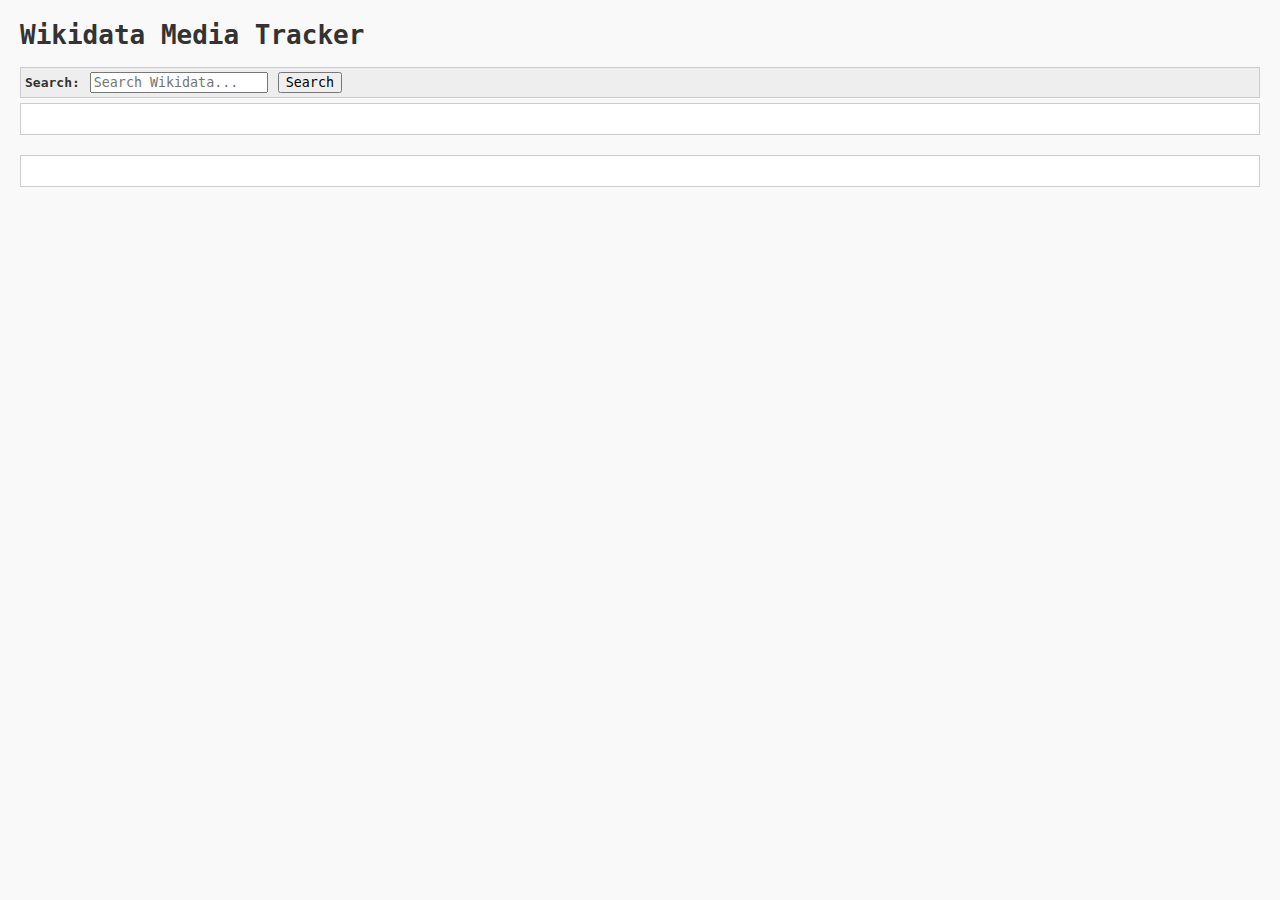
<file: index.html>
<!DOCTYPE html>
<html>
<head>
  <meta charset="utf-8">
  <title>Wikidata Media Tracker</title>
  <link rel="stylesheet" href="styles.css">
  <style>
    /* Additional CSS for search results, pagination, collapsible sections, extra links, and small IDs */
    .search-result-item {
      display: flex;
      flex-direction: row;
      align-items: center;
      justify-content: flex-start;
      border-bottom: 1px solid #ddd;
      padding: 4px 0;
    }
    .search-result-item span {
      flex: 1;
      text-align: left;
    }
    /* Place search controls in one line in the summary header */
    #searchSummary {
      display: flex;
      align-items: center;
      gap: 10px;
    }
    #paginationControls {
      margin-left: 20px;
    }
    #pageInfo {
      margin-left: 20px;
    }
    /* Collapsible search section */
    #searchDetails summary {
      cursor: pointer;
      font-weight: bold;
      padding: 4px;
      background-color: #eee;
      border: 1px solid #ccc;
      margin-bottom: 5px;
    }
    /* Collapsible series/sequencing section */
    #seriesDetails summary {
      cursor: pointer;
      font-weight: bold;
      padding: 4px;
      background-color: #eee;
      border: 1px solid #ccc;
      margin-bottom: 5px;
    }
    /* Extra links (sqid and wikidata) in a smaller font */
    .extra-link {
      font-size: 0.8em;
    }
    /* QID (including parentheses) in a smaller font */
    .small-id {
      font-size: 0.8em;
    }
  </style>
</head>
<body>
  <h1>Wikidata Media Tracker</h1>

  <!-- Search Section (wrapped in a collapsible details element) -->
  <details id="searchDetails" open>
    <summary id="searchSummary">
      Search:
      <input type="text" id="searchInput" placeholder="Search Wikidata...">
      <button id="searchButton">Search</button>
    </summary>
    <section id="searchSection" class="result">
      <div id="paginationControls"></div>
      <div id="pageInfo"></div>
      <div id="searchResults"></div>
    </section>
  </details>

  <!-- Info Section -->
  <section id="fetchSection" class="result">
    <!-- This section will display the fetched entity along with its properties and series/sequencing information -->
    <div id="infoDisplay"></div>
  </section>

  <script>
    /********* INDEXEDDB PERSISTENT CACHING LAYER *********/
    // Cache expiry: 30 minutes in milliseconds
    const CACHE_EXPIRY = 30 * 60 * 1000;
    const DB_NAME = "wikidataCache";
    const STORE_NAME = "cache";
    let dbPromise = null;

    // Open (or create) the IndexedDB database and create an index on "timestamp".
    function openCacheDB() {
      if (dbPromise) return dbPromise;
      dbPromise = new Promise((resolve, reject) => {
        const request = indexedDB.open(DB_NAME, 1);
        request.onerror = (e) => reject(e.target.error);
        request.onsuccess = (e) => resolve(e.target.result);
        request.onupgradeneeded = (e) => {
          const db = e.target.result;
          if (!db.objectStoreNames.contains(STORE_NAME)) {
            const store = db.createObjectStore(STORE_NAME, { keyPath: "url" });
            // Create an index on the "timestamp" property.
            store.createIndex("timestamp", "timestamp");
          }
        };
      });
      return dbPromise;
    }

    // Prune expired entries using the "timestamp" index for efficiency.
    function pruneCacheEntries(db) {
      return new Promise((resolve, reject) => {
        const tx = db.transaction(STORE_NAME, "readwrite");
        const store = tx.objectStore(STORE_NAME);
        const index = store.index("timestamp");
        const now = Date.now();
        const keyRange = IDBKeyRange.upperBound(now - CACHE_EXPIRY);
        const request = index.openCursor(keyRange);
        request.onsuccess = (e) => {
          const cursor = e.target.result;
          if (cursor) {
            store.delete(cursor.primaryKey);
            cursor.continue();
          } else {
            resolve();
          }
        };
        request.onerror = (e) => reject(e.target.error);
      });
    }

    // persistentCachedJSONFetch using IndexedDB.
    function persistentCachedJSONFetch(url) {
      return openCacheDB().then(db => {
        return pruneCacheEntries(db).then(() => {
          return new Promise((resolve, reject) => {
            const tx = db.transaction(STORE_NAME, "readonly");
            const store = tx.objectStore(STORE_NAME);
            const getRequest = store.get(url);
            getRequest.onsuccess = (e) => {
              const entry = e.target.result;
              const now = Date.now();
              if (entry && (now - entry.timestamp < CACHE_EXPIRY)) {
                // Cached data is fresh.
                resolve(entry.data);
              } else {
                // No valid cache entry; fetch and store.
                fetch(url)
                  .then(response => {
                    if (!response.ok) {
                      throw new Error("Network response was not ok: " + response.statusText);
                    }
                    return response.json();
                  })
                  .then(data => {
                    const newEntry = { url, timestamp: now, data };
                    const txWrite = db.transaction(STORE_NAME, "readwrite");
                    txWrite.objectStore(STORE_NAME).put(newEntry);
                    resolve(data);
                  })
                  .catch(err => {
                    reject(err);
                  });
              }
            };
            getRequest.onerror = (e) => reject(e.target.error);
          });
        });
      });
    }

    /********* UTILITY FUNCTIONS *********/
    function getQueryParams() {
      return new URLSearchParams(window.location.search);
    }
    function chunkArray(arr, chunkSize) {
      const chunks = [];
      for (let i = 0; i < arr.length; i += chunkSize) {
        chunks.push(arr.slice(i, i + chunkSize));
      }
      return chunks;
    }
    function enableEnterSubmit(inputId, buttonId) {
      document.getElementById(inputId).addEventListener("keydown", function(e) {
        if (e.key === "Enter") {
          document.getElementById(buttonId).click();
        }
      });
    }
    enableEnterSubmit("searchInput", "searchButton");

    /********* GLOBAL VARIABLES FOR SEARCH PAGINATION *********/
    let searchContinue = 0;
    const searchLimit = 20;
    let currentSearchTerm = "";

    /********* FETCH WIKIDATA ENTITIES *********/
    function fetchWikidataItemLabels(itemIds) {
      if (itemIds.length === 0) return Promise.resolve({});
      const chunks = chunkArray(itemIds, 50);
      const requests = chunks.map(chunk => {
        const url = "https://www.wikidata.org/w/api.php?action=wbgetentities&ids=" +
                    chunk.join("|") +
                    "&languages=en&props=labels&format=json&origin=*";
        return persistentCachedJSONFetch(url)
          .then(data => {
            const mapping = {};
            if (data.entities) {
              for (let id in data.entities) {
                if (data.entities[id].labels && data.entities[id].labels.en) {
                  mapping[id] = data.entities[id].labels.en.value;
                }
              }
            }
            return mapping;
          });
      });
      return Promise.all(requests).then(results => {
        return results.reduce((acc, curr) => Object.assign(acc, curr), {});
      }).catch(err => {
        console.error("Error in fetchWikidataItemLabels:", err);
        return {};
      });
    }
    function fetchWikidataEntities(itemIds) {
      if (itemIds.length === 0) return Promise.resolve({});
      const url = "https://www.wikidata.org/w/api.php?action=wbgetentities&ids=" +
                  itemIds.join("|") + "&languages=en&props=labels|descriptions&format=json&origin=*";
      return persistentCachedJSONFetch(url)
        .then(data => {
          const mapping = {};
          if (data.entities) {
            for (let id in data.entities) {
              const ent = data.entities[id];
              mapping[id] = {
                label: (ent.labels && ent.labels.en) ? ent.labels.en.value : id,
                description: (ent.descriptions && ent.descriptions.en) ? ent.descriptions.en.value : ""
              };
            }
          }
          return mapping;
        })
        .catch(err => {
          console.error("Error fetching entities:", err);
          return {};
        });
    }

    // New helper: fetch entities with their claims (used to check if a result is a creative work)
    function fetchEntitiesClaims(itemIds) {
      if (itemIds.length === 0) return Promise.resolve({});
      const url = "https://www.wikidata.org/w/api.php?action=wbgetentities&ids=" +
                  itemIds.join("|") + "&props=claims&format=json&origin=*";
      return persistentCachedJSONFetch(url)
        .then(data => {
          return data.entities || {};
        })
        .catch(err => {
          console.error("Error fetching entities claims:", err);
          return {};
        });
    }

    /********* PROPERTY LABELS & FORMATTERS *********/
    function getPropertyFormatter(propDef) {
      if (propDef.claims && propDef.claims.P1630 && propDef.claims.P1630.length > 0) {
        const formatterClaim = propDef.claims.P1630[0];
        if (formatterClaim.mainsnak && formatterClaim.mainsnak.datavalue) {
          return formatterClaim.mainsnak.datavalue.value;
        }
      }
      return null;
    }
    function fetchPropertyDefinitions(propIDs) {
      const chunks = chunkArray(propIDs, 20);
      const requests = chunks.map(chunk => {
        const url = "https://www.wikidata.org/w/api.php?action=wbgetentities&ids=" +
                    chunk.join("|") + "&languages=en&props=labels|claims&format=json&origin=*";
        return persistentCachedJSONFetch(url)
          .then(data => {
            const mapping = {};
            if (data.entities) {
              for (let id in data.entities) {
                const ent = data.entities[id];
                const label = (ent.labels && ent.labels.en) ? ent.labels.en.value : id;
                const formatter = getPropertyFormatter(ent);
                mapping[id] = { label, formatter, claims: ent.claims };
              }
            }
            return mapping;
          })
          .catch(error => {
            console.error("Error fetching property definitions:", error);
            return {};
          });
      });
      return Promise.all(requests).then(results => results.reduce((acc, curr) => Object.assign(acc, curr), {}));
    }

    /********* SPARQL: FETCH SERIES PARTS *********/
    function fetchSeriesParts(seriesQid) {
      const query = `
        SELECT ?part ?partLabel ?partDescription ?ordinal WHERE {
          wd:${seriesQid} p:P527 ?stmt.
          ?stmt ps:P527 ?part.
          OPTIONAL { ?stmt pq:P1545 ?ordinal. }
          SERVICE wikibase:label { bd:serviceParam wikibase:language "en". }
        }
        ORDER BY ?ordinal
      `;
      const url = "https://query.wikidata.org/sparql?query=" + encodeURIComponent(query) + "&format=json";
      return persistentCachedJSONFetch(url)
        .then(data => {
          const parts = data.results.bindings.map(binding => {
            const partId = binding.part.value.split("/").pop();
            return {
              id: partId,
              label: binding.partLabel ? binding.partLabel.value : partId,
              description: binding.partDescription ? binding.partDescription.value : "",
              ordinal: binding.ordinal ? parseInt(binding.ordinal.value, 10) : null
            };
          });
          parts.sort((a, b) => {
            if (a.ordinal !== null && b.ordinal !== null) return a.ordinal - b.ordinal;
            return a.label.localeCompare(b.label);
          });
          return parts;
        })
        .catch(err => {
          console.error("Error fetching series parts:", err);
          return [];
        });
    }

    /********* RECURSIVE RENDERING OF PARTS TREE *********/
    function renderPartsTree(qid, currentQid) {
      return fetchSeriesParts(qid).then(parts => {
        if (parts.length === 0) return "";
        let html = "<ul class='parts-tree'>";
        const partPromises = parts.map(part => {
          const markerStart = (part.id === currentQid) ? "<strong class='current-entry'>" : "";
          const markerEnd = (part.id === currentQid) ? "</strong>" : "";
          let partLine = "";
          if (part.ordinal !== null) {
            partLine += part.ordinal + ". ";
          }
          // Updated part link: primary link uses index.html?id=..., with QID (and parentheses) wrapped in .small-id.
          partLine += `<a href="index.html?id=${part.id}">${part.label} <span class="small-id">(${part.id})</span></a> <span class="extra-link">[<a href="https://sqid.toolforge.org/#/view?id=${part.id}" target="_blank">sqid</a>] [<a href="https://www.wikidata.org/wiki/${part.id}" target="_blank">wikidata</a>]</span>`;
          return renderPartsTree(part.id, currentQid).then(childHtml => {
            if (childHtml) {
              const openAttr = childHtml.indexOf(currentQid) !== -1 ? " open" : "";
              return `<details class="parts-tree"${openAttr}><summary>${markerStart}${partLine}${markerEnd}</summary>${childHtml}</details>`;
            } else {
              return `<li>${markerStart}${partLine}${markerEnd}</li>`;
            }
          });
        });
        return Promise.all(partPromises).then(results => {
          html += results.join("");
          html += "</ul>";
          return html;
        });
      });
    }

    /********* HELPER: GET PARENT SERIES VIA SPARQL *********/
    function getParentSeries(qid) {
      const query = `
        SELECT ?series WHERE {
          ?series wdt:P527 wd:${qid}.
        } LIMIT 1
      `;
      const url = "https://query.wikidata.org/sparql?query=" + encodeURIComponent(query) + "&format=json";
      return persistentCachedJSONFetch(url)
        .then(data => {
          if (data.results.bindings.length > 0) {
            return data.results.bindings[0].series.value.split("/").pop();
          }
          return null;
        })
        .catch(err => {
          console.error("Error fetching parent series:", err);
          return null;
        });
    }

    /********* SPARQL: GET TRANSITIVE "IS A" CLOSURE *********/
    function getPropertyClosure(propertyIds) {
      const valuesStr = propertyIds.map(id => "wd:" + id).join(" ");
      const query = `
        SELECT ?property ?parent WHERE {
          VALUES ?property { ${valuesStr} }
          ?property wdt:P31/wdt:P279* ?parent .
        }
      `;
      const url = "https://query.wikidata.org/sparql?query=" + encodeURIComponent(query) + "&format=json";
      return persistentCachedJSONFetch(url)
        .then(data => {
          const closure = {};
          data.results.bindings.forEach(binding => {
            const propId = binding.property.value.split("/").pop();
            const parentId = binding.parent.value.split("/").pop();
            if (!closure[propId]) closure[propId] = new Set();
            closure[propId].add(parentId);
          });
          for (let prop in closure) {
            closure[prop] = Array.from(closure[prop]);
          }
          return closure;
        });
    }

    /********* DETERMINE SEQUENCING INFORMATION *********/
    function extractSequencingInfo(entity) {
      const sequencing = { follows: [], followedBy: [], hasParts: [], partOf: [] };
      if (entity.claims) {
        if (entity.claims.P155) {
          entity.claims.P155.forEach(claim => {
            if (claim.mainsnak && claim.mainsnak.datavalue && claim.mainsnak.datavalue.value.id) {
              sequencing.follows.push(claim.mainsnak.datavalue.value.id);
            }
          });
        }
        if (entity.claims.P156) {
          entity.claims.P156.forEach(claim => {
            if (claim.mainsnak && claim.mainsnak.datavalue && claim.mainsnak.datavalue.value.id) {
              sequencing.followedBy.push(claim.mainsnak.datavalue.value.id);
            }
          });
        }
        if (entity.claims.P527) {
          entity.claims.P527.forEach(claim => {
            if (claim.mainsnak && claim.mainsnak.datavalue && claim.mainsnak.datavalue.value.id) {
              sequencing.hasParts.push(claim.mainsnak.datavalue.value.id);
            }
          });
        }
        if (entity.claims.P179) {
          entity.claims.P179.forEach(claim => {
            if (claim.mainsnak && claim.mainsnak.datavalue && claim.mainsnak.datavalue.value.id) {
              sequencing.partOf.push(claim.mainsnak.datavalue.value.id);
            }
          });
        }
      }
      return sequencing;
    }

    /********* FETCH ENTITY DATA *********/
    // updateHistory defaults to true; when false, we do not push a new history entry.
    function fetchEntity(qid, updateHistory = true) {
      const url = "https://www.wikidata.org/wiki/Special:EntityData/" + qid + ".json";
      document.getElementById('infoDisplay').innerHTML = "<p>Loading...</p>";
      persistentCachedJSONFetch(url)
        .then(data => {
          console.log("Fetched entity data:", data);
          const keys = Object.keys(data.entities);
          if (keys.length === 0) {
            document.getElementById('infoDisplay').innerHTML = "<p>No entity found.</p>";
            return;
          }
          const actualQid = keys[0];
          const entity = data.entities[actualQid];
          if (!entity) {
            document.getElementById('infoDisplay').innerHTML = "<p>No entity found.</p>";
            return;
          }
          // Collapse the search section when fetching an entity.
          document.getElementById("searchDetails").removeAttribute("open");
          renderEntity(entity, actualQid, updateHistory);
        })
        .catch(error => {
          console.error("Error in fetchEntity:", error);
          document.getElementById('infoDisplay').innerHTML = "<p>Error fetching entity data.</p>";
        });
    }

    /********* RENDER ENTITY, PROPERTIES, & SERIES/SEQUENCING INFORMATION *********/
    // updateHistory defaults to true.
    function renderEntity(entity, qid, updateHistory = true) {
      const label = (entity.labels && entity.labels.en) ? entity.labels.en.value : qid;
      // Updated entity header: primary link via index.html?id=..., with QID (and parentheses) in .small-id.
      let headerHtml = `<h3><a href="index.html?id=${qid}">${label} <span class="small-id">(${qid})</span></a> <span class="extra-link">[<a href="https://sqid.toolforge.org/#/view?id=${qid}" target="_blank">sqid</a>] [<a href="https://www.wikidata.org/wiki/${qid}" target="_blank">wikidata</a>]</span></h3>`;
      if (entity.descriptions && entity.descriptions.en) {
        headerHtml += `<p>${entity.descriptions.en.value}</p>`;
      }
      if (updateHistory) {
        window.history.pushState({}, '', "?id=" + qid);
      }
      document.title = label + " (" + qid + ") - Wikidata Media Tracker";

      /***** SERIES/SEQUENCING INFORMATION *****/
      const sequencing = extractSequencingInfo(entity);
      let seriesQid = null;
      if (entity.claims && entity.claims.P179 && entity.claims.P179.length > 0) {
        seriesQid = entity.claims.P179[0].mainsnak.datavalue.value.id;
      } else if (entity.claims && entity.claims.P31) {
        const instanceIds = entity.claims.P31.map(claim => claim.mainsnak.datavalue.value.id).filter(Boolean);
        if (instanceIds.includes("Q7725310") || instanceIds.includes("Q24856")) {
          seriesQid = qid;
        }
      }
      if (!seriesQid) {
        getParentSeries(qid).then(parent => {
          seriesQid = parent || qid;
          continueRendering();
        });
      } else {
        continueRendering();
      }
      
      function continueRendering() {
        fetchWikidataEntities([seriesQid]).then(seriesData => {
          const seriesInfo = seriesData[seriesQid];
          // Updated series link: primary link via index.html?id=..., with QID (and parentheses) wrapped in .small-id.
          let seriesLink = `<a href="index.html?id=${seriesQid}">${seriesInfo.label} <span class="small-id">(${seriesQid})</span></a> <span class="extra-link">[<a href="https://sqid.toolforge.org/#/view?id=${seriesQid}" target="_blank">sqid</a>] [<a href="https://www.wikidata.org/wiki/${seriesQid}" target="_blank">wikidata</a>]</span>`;
          // Updated property P179 display (properties omit self-link and remove "Property:" from the SQID URL).
          let p179Link = `P179 <span class="extra-link">[<a href="https://sqid.toolforge.org/#/view?id=P179" target="_blank">sqid</a>] [<a href="https://www.wikidata.org/wiki/Property:P179" target="_blank">wikidata</a>]</span>`;
          let seriesSectionHtml = `<details id="seriesDetails" open><summary>Series/Sequencing Information</summary>`;
          seriesSectionHtml += `<p>Series: ${seriesLink} [${p179Link}]</p>`;
          renderPartsTree(seriesQid, qid).then(partsTreeHtml => {
            if (partsTreeHtml) {
              seriesSectionHtml += `<p>Parts (sorted by series ordinal):</p>` + partsTreeHtml;
            } else {
              seriesSectionHtml += `<p>No parts found for this series.</p>`;
            }
            addDirectSequencingAndRender(seriesSectionHtml);
          });
        });
        
        function addDirectSequencingAndRender(seriesSectionHtml) {
          const directIds = Array.from(new Set([...sequencing.follows, ...sequencing.followedBy, ...sequencing.hasParts]));
          fetchWikidataEntities(directIds).then(seqEntities => {
            let directSeqHtml = "";
            if (sequencing.follows.length > 0) {
              directSeqHtml += `<p>Follows: ${sequencing.follows.map(id => {
                const ent = seqEntities[id] || { label: id, description: "" };
                return `<a href="index.html?id=${id}">${ent.label} <span class="small-id">(${id})</span></a> <span class="extra-link">[<a href="https://sqid.toolforge.org/#/view?id=${id}" target="_blank">sqid</a>] [<a href="https://www.wikidata.org/wiki/${id}" target="_blank">wikidata</a>]</span>`;
              }).join(", ")}</p>`;
            }
            if (sequencing.followedBy.length > 0) {
              directSeqHtml += `<p>Followed by: ${sequencing.followedBy.map(id => {
                const ent = seqEntities[id] || { label: id, description: "" };
                return `<a href="index.html?id=${id}">${ent.label} <span class="small-id">(${id})</span></a> <span class="extra-link">[<a href="https://sqid.toolforge.org/#/view?id=${id}" target="_blank">sqid</a>] [<a href="https://www.wikidata.org/wiki/${id}" target="_blank">wikidata</a>]</span>`;
              }).join(", ")}</p>`;
            }
            if (directSeqHtml) {
              seriesSectionHtml += `<h5>Direct sequencing statements</h5>${directSeqHtml}`;
            }
            // Close the series details element.
            seriesSectionHtml += `</details>`;
            // Now render the properties table and append the series section.
            renderIdentifiers(entity, qid).then(propertiesHtml => {
              document.getElementById('infoDisplay').innerHTML = headerHtml + propertiesHtml + seriesSectionHtml;
            });
          });
        }
      }
    }

    /********* RENDER IDENTIFIERS (PROPERTY GROUPS) *********/
    // Returns a Promise that resolves to the HTML string for the properties table.
    function renderIdentifiers(entity, qid) {
      return new Promise((resolve, reject) => {
        const propIDs = Object.keys(entity.claims);
        fetchPropertyDefinitions(propIDs).then(propDefinitions => {
          const propertyRows = [];
          const wikidataItemIds = new Set();
          for (let prop in entity.claims) {
            const row = { prop, values: [] };
            entity.claims[prop].forEach(claim => {
              if (claim.mainsnak && claim.mainsnak.datavalue) {
                let rawValue = claim.mainsnak.datavalue.value;
                const valueData = {};
                if (typeof rawValue === "object" && rawValue["entity-type"] === "item" && rawValue.id) {
                  valueData.type = "wikidata";
                  valueData.qid = rawValue.id;
                  wikidataItemIds.add(rawValue.id);
                  valueData.display = rawValue.id;
                  valueData.hyperlink = rawValue.id;
                } else {
                  valueData.type = "text";
                  valueData.display = (typeof rawValue === "string") ? rawValue : JSON.stringify(rawValue);
                  valueData.hyperlink = null;
                }
                const propDef = propDefinitions[prop];
                if (propDef && propDef.formatter) {
                  valueData.hyperlink = propDef.formatter.replace("$1", valueData.display);
                }
                row.values.push(valueData);
              }
            });
            if (row.values.length) {
              propertyRows.push(row);
            }
          }
          getPropertyClosure(propertyRows.map(r => r.prop)).then(closureMapping => {
            const grouped = { creative: [], authority: [], misc: [] };
            propertyRows.forEach(row => {
              const closure = closureMapping[row.prop] || [];
              let group = "misc";
              if (closure.includes("Q18614948")) {
                group = "authority";
              } else if (closure.includes("Q18618644")) {
                group = "creative";
              }
              grouped[group].push(row);
            });
            fetchWikidataItemLabels(Array.from(wikidataItemIds)).then(itemLabels => {
              let tableHtml = `<table class="properties-table">
                <thead>
                  <tr>
                    <th>Property (ID)</th>
                    <th>Value(s)</th>
                  </tr>
                </thead>
                <tbody>`;
              function renderGroup(groupId, groupTitle, refQid) {
                if (!grouped[groupId] || grouped[groupId].length === 0) return "";
                let headerLine = refQid
                  ? `${groupTitle} (<a href="index.html?id=${refQid}">${refQid}</a> <span class="extra-link">[<a href="https://sqid.toolforge.org/#/view?id=${refQid}" target="_blank">sqid</a>] [<a href="https://www.wikidata.org/wiki/${refQid}" target="_blank">wikidata</a>]</span>)`
                  : groupTitle;
                let html = `<tr class="group-header"><td colspan="2"><details class="group-details"><summary>${headerLine}</summary>`;
                html += `<table>`;
                grouped[groupId].forEach(row => {
                  const propDef = propDefinitions[row.prop];
                  const humanName = propDef ? propDef.label : row.prop;
                  // For properties, we omit the self-link and only include extra links.
                  const propIdDisplay = row.prop;
                  const propIdLinks = `${propIdDisplay} <span class="extra-link">[<a href="https://sqid.toolforge.org/#/view?id=${row.prop}" target="_blank">sqid</a>] [<a href="https://www.wikidata.org/wiki/Property:${row.prop}" target="_blank">wikidata</a>]</span>`;
                  let cellContent = "";
                  row.values.forEach(val => {
                    if (val.type === "wikidata") {
                      const itemLabel = itemLabels[val.qid] || val.qid;
                      cellContent += `<a href="index.html?id=${val.qid}">${itemLabel} <span class="small-id">(${val.qid})</span></a> <span class="extra-link">[<a href="https://sqid.toolforge.org/#/view?id=${val.qid}" target="_blank">sqid</a>] [<a href="https://www.wikidata.org/wiki/${val.qid}" target="_blank">wikidata</a>]</span>, `;
                    } else {
                      if (val.hyperlink) {
                        cellContent += `<a href="${val.hyperlink}" target="_blank">${val.display}</a>, `;
                      } else {
                        cellContent += `${val.display}, `;
                      }
                    }
                  });
                  cellContent = cellContent.replace(/, $/, "");
                  html += `<tr><td>${humanName} (${propIdLinks})</td><td>${cellContent}</td></tr>`;
                });
                html += `</table></details></td></tr>`;
                return html;
              }
              tableHtml += renderGroup("creative", "Wikidata property related to creative works", "Q18618644");
              tableHtml += renderGroup("authority", "Authority control properties", "Q18614948");
              tableHtml += renderGroup("misc", "Miscellaneous Properties");
              tableHtml += `</tbody></table>`;
              resolve(tableHtml);
            });
          });
        });
      });
    }

    /********* SEARCH FUNCTIONALITY WITH PAGINATION *********/
    function performSearch(term, cont) {
      // Automatically expand the search section when a search is initiated.
      document.getElementById("searchDetails").setAttribute("open", "");
      currentSearchTerm = term;
      const continueParam = cont ? cont : 0;
      const url = "https://www.wikidata.org/w/api.php?action=wbsearchentities&search=" +
                  encodeURIComponent(term) + "&language=en&format=json&origin=*&limit=" + searchLimit + "&continue=" + continueParam;
      document.getElementById('searchResults').innerHTML = "<p>Loading search results...</p>";
      persistentCachedJSONFetch(url)
        .then(data => {
          if (!data.search || data.search.length === 0) {
            document.getElementById('searchResults').innerHTML = "<p>No results found.</p>";
            return;
          }
          const ids = data.search.map(item => item.id);
          // Fetch claims for search results so we can determine if the entity is a creative work.
          fetchEntitiesClaims(ids).then(entitiesClaims => {
            let html = "<ul>";
            data.search.forEach(item => {
              let isCreative = false;
              if (entitiesClaims[item.id] && entitiesClaims[item.id].claims && entitiesClaims[item.id].claims.P31) {
                const claims = entitiesClaims[item.id].claims.P31;
                for (let claim of claims) {
                  if (claim.mainsnak && claim.mainsnak.datavalue && claim.mainsnak.datavalue.value && claim.mainsnak.datavalue.value.id === "Q17537576") {
                    isCreative = true;
                    break;
                  }
                }
              }
              let labelHtml = item.label;
              if (isCreative) {
                labelHtml = "<strong>" + labelHtml + "</strong>";
              }
              html += `<li class="search-result-item">
                         <span>
                           <a href="index.html?id=${item.id}">${labelHtml} <span class="small-id">(${item.id})</span></a> <span class="extra-link">[<a href="https://sqid.toolforge.org/#/view?id=${item.id}" target="_blank">sqid</a>] [<a href="https://www.wikidata.org/wiki/${item.id}" target="_blank">wikidata</a>]</span>
                           – ${item.description || ""}
                         </span>
                       </li>`;
            });
            html += "</ul>";
            document.getElementById('searchResults').innerHTML = html;

            // Render Previous and Next buttons (disabled when appropriate)
            let prevDisabled = (continueParam <= 0) ? "disabled" : "";
            let nextDisabled = (data.search.length < searchLimit) ? "disabled" : "";
            let paginationHtml = `<button onclick="performSearch('${term}', ${Number(continueParam) - searchLimit})" ${prevDisabled}>Previous</button>`;
            paginationHtml += `<button onclick="performSearch('${term}', ${Number(continueParam) + searchLimit})" ${nextDisabled}>Next</button>`;
            document.getElementById('paginationControls').innerHTML = paginationHtml;
            
            // Show page information, e.g. "Results 1–20"
            let start = Number(continueParam) + 1;
            let end = Number(continueParam) + data.search.length;
            document.getElementById('pageInfo').innerHTML = `<span>Results ${start}–${end}</span>`;
          });
        })
        .catch(error => {
          document.getElementById('searchResults').innerHTML = "<p>Error searching data.</p>";
          console.error("Search error:", error);
        });
    }

    document.getElementById('searchButton').addEventListener('click', function() {
      performSearch(document.getElementById('searchInput').value.trim(), 0);
    });

    /********* HANDLE NAVIGATION HISTORY (popstate) *********/
    window.addEventListener('popstate', function(event) {
      const params = getQueryParams();
      // Do not push a new history entry when handling popstate.
      if (params.has("id")) {
        const qid = params.get("id");
        fetchEntity(qid, false);
      } else if (params.has("q")) {
        const term = params.get("q");
        performSearch(term, 0);
      } else {
        document.getElementById('infoDisplay').innerHTML = "";
      }
    });

    /********* AUTO-EXECUTE BASED ON URL PARAMETERS *********/
    window.addEventListener('load', function() {
      const params = getQueryParams();
      if (!params.has("id")) {
        document.getElementById("searchDetails").setAttribute("open", "");
      } else {
        document.getElementById("searchDetails").removeAttribute("open");
      }
      if (params.has("q")) {
        const term = params.get("q");
        document.getElementById('searchInput').value = term;
        performSearch(term, 0);
      }
      if (params.has("id")) {
        const qid = params.get("id");
        fetchEntity(qid, false);
      }
    });
  </script>
</body>
</html>
</file>
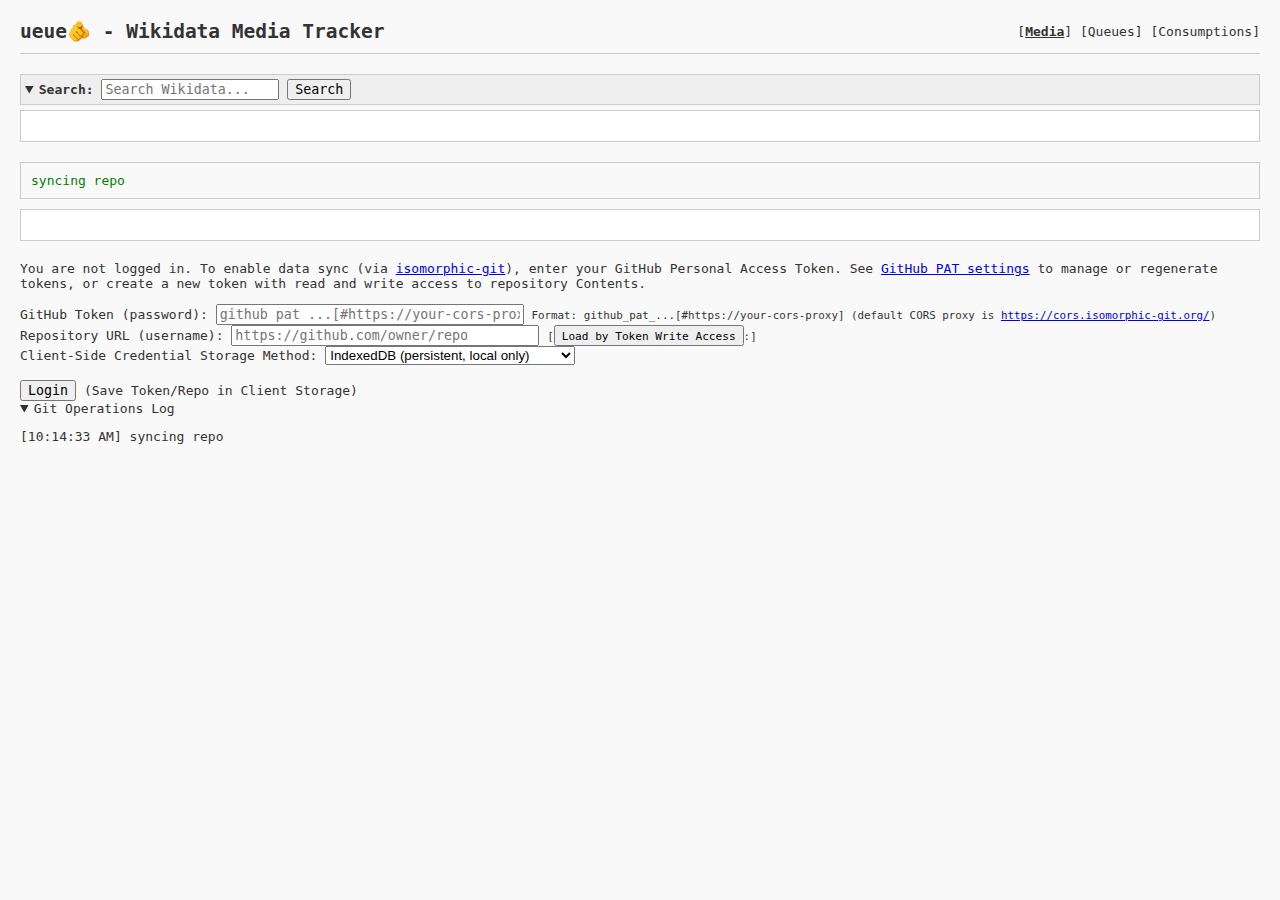
<file: site/index.html>
<!DOCTYPE html>
<html>
<head>
  <meta charset="utf-8">
  <title>ueue🫵 - Wikidata Media Tracker - Media</title>
  <!-- Load theme.js synchronously to set data-theme before CSS loads -->
  <meta name="color-scheme" content="set-by-theme-js">
  <script src="js/theme.b2d9b19.js"></script>
  <link rel="stylesheet" href="styles.b2d9b19.css">
  <!-- External libraries for Git operations -->
  <script src="external/@isomorphic-git_lightning-fs@4.6.0_dist_lightning-fs.min.js" defer></script>
  <script src="external/isomorphic-git@1.30.1_index.umd.min.js" defer></script>
  <script src="external/isomorphic-git@1.30.1_http_web_index.umd.js" defer></script>
  <!-- Other JS scripts -->
  <script src="js/auth.b2d9b19.js" defer></script>
  <script src="js/git-sync.b2d9b19.js" defer></script>
  <script src="js/cache.b2d9b19.js" defer></script>
  <script src="js/wikidata.b2d9b19.js" defer></script>
  <script src="js/formatters.b2d9b19.js" defer></script>
  <script src="js/series.b2d9b19.js" defer></script>
  <script src="js/rendering.b2d9b19.js" defer></script>
  <script src="js/backend.b2d9b19.js" defer></script>
  <script src="js/search.b2d9b19.js" defer></script>
  <script src="js/main.b2d9b19.js" defer></script>
</head>
<body>
  <!-- Header with navigation -->
  <header class="site-header">
    <div class="site-title">ueue🫵 - Wikidata Media Tracker</div>
    <span id="branchIndicator"></span>
    <nav class="site-nav">
      [<a href="index.html" class="active">Media</a>]
      [<a href="queues.html">Queues</a>]
      [<a href="consumptions.html">Consumptions</a>]
    </nav>
  </header>

  <!-- Search Section -->
  <details id="searchDetails" open>
    <summary>
      Search:
      <input type="text" id="searchInput" placeholder="Search Wikidata...">
      <button id="searchButton">Search</button>
    </summary>
    <section id="searchSection" class="result">
      <div id="paginationControls"></div>
      <div id="pageInfo"></div>
      <div id="searchResults"></div>
    </section>
  </details>

  <!-- Git Sync Status (moved up for prominence) -->
  <div id="gitSyncStatus" class="git-sync-status"></div>

  <!-- Entity Info Display -->
  <section id="infoDisplay" class="result"></section>

  <!-- Footer showing authentication info and Git log -->
  <footer class="git-info">
    <div id="authFooter"></div>
    <details id="gitLog" open>
      <summary>Git Operations Log</summary>
      <pre id="gitLogContent"></pre>
    </details>
  </footer>
</body>
</html>
</file>
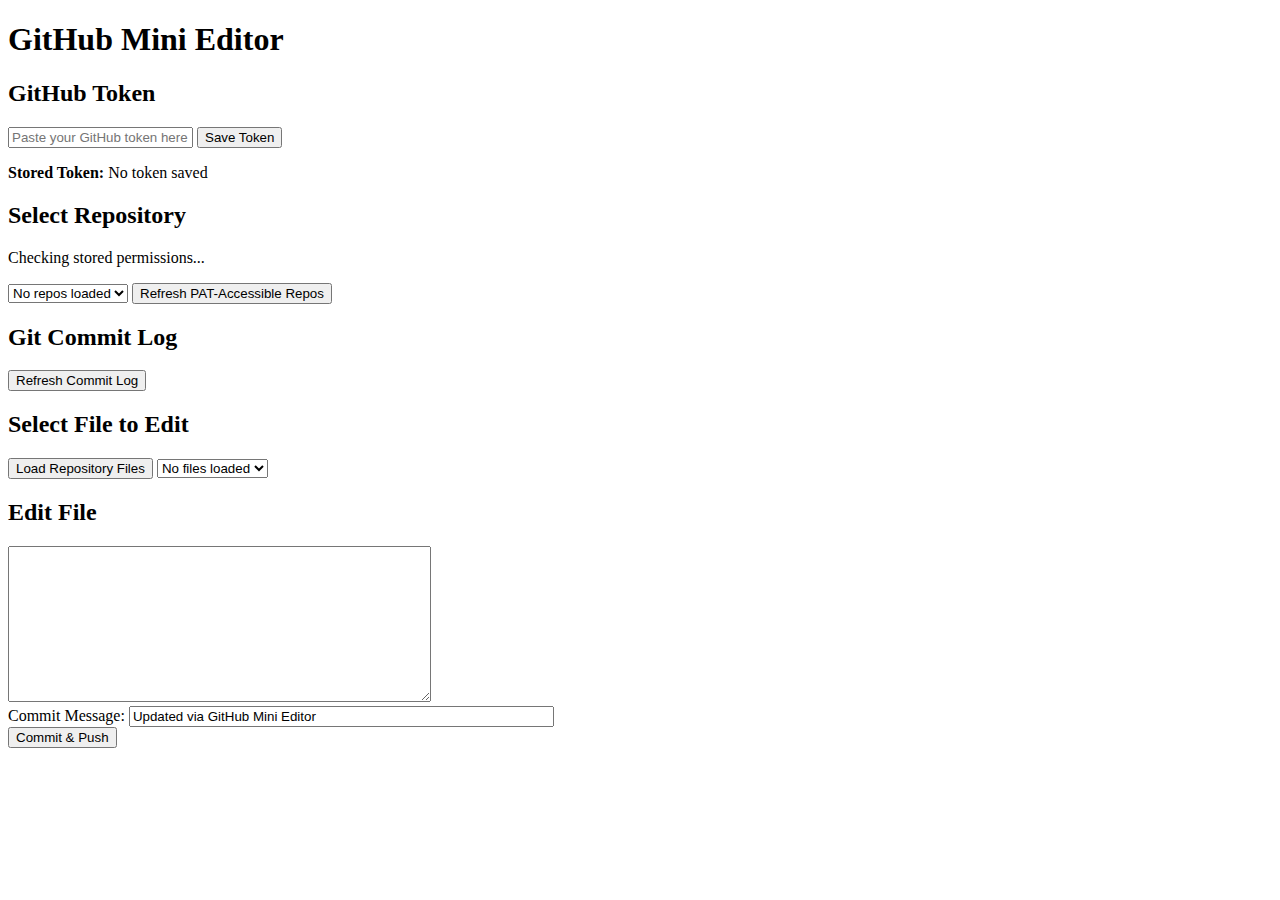
<file: scratch-prototyping/auth-github/index.html>
<!DOCTYPE html>
<html lang="en">
<head>
  <meta charset="UTF-8" />
  <meta name="viewport" content="width=device-width, initial-scale=1.0" />
  <title>GitHub Mini Editor</title>
</head>
<body>
  <h1>GitHub Mini Editor</h1>

  <h2>GitHub Token</h2>
  <input type="text" id="github-token" placeholder="Paste your GitHub token here" />
  <button id="save-token">Save Token</button>
  <p><b>Stored Token:</b> <span id="token-info">No token saved</span></p>

  <h2>Select Repository</h2>
  <p id="repo-status">Checking stored permissions...</p>
  <select id="repo-selector"><option value="">No repos loaded</option></select>
  <button id="refresh-repos">Refresh PAT-Accessible Repos</button>

  <h2>Git Commit Log</h2>
  <button id="load-graph">Refresh Commit Log</button>
  <ul id="commit-log"></ul>

  <h2>Select File to Edit</h2>
  <button id="load-files">Load Repository Files</button>
  <select id="file-selector"><option value="">No files loaded</option></select>

  <h2>Edit File</h2>
  <textarea id="file-content" rows="10" cols="50"></textarea>
  <br/>
  <!-- New commit message input field -->
  <label for="commit-message">Commit Message:</label>
  <input type="text" id="commit-message" value="Updated via GitHub Mini Editor" size="50" />
  <br/>
  <button id="save-file">Commit & Push</button>
  <p id="commit-status"></p>

  <script>
    // --- Token Storage ---
    function saveToken(token) {
      localStorage.setItem("github-token", token);
    }
    function getToken() {
      return localStorage.getItem("github-token");
    }

    // --- IndexedDB for Repo Permissions Cache (keyed by token) ---
    async function openDatabase() {
      return new Promise((resolve, reject) => {
        const request = indexedDB.open("GitHubEditorDB", 3);
        request.onupgradeneeded = event => {
          const db = event.target.result;
          if (!db.objectStoreNames.contains("repo_permissions")) {
            db.createObjectStore("repo_permissions");
          }
        };
        request.onsuccess = event => resolve(event.target.result);
        request.onerror = () => reject("IndexedDB error");
      });
    }
    async function saveCachedRepoPermissions(repoPermissions, token) {
      const db = await openDatabase();
      const tx = db.transaction("repo_permissions", "readwrite");
      const store = tx.objectStore("repo_permissions");
      // Cache under a key that combines the token and a label
      store.put(repoPermissions, "permissions_" + token);
    }
    async function getCachedRepoPermissions(token) {
      const db = await openDatabase();
      return new Promise((resolve, reject) => {
        const tx = db.transaction("repo_permissions", "readonly");
        const store = tx.objectStore("repo_permissions");
        const request = store.get("permissions_" + token);
        request.onsuccess = () => resolve(request.result || {});
        request.onerror = () => resolve({});
      });
    }

    // --- Update Token Display ---
    async function updateTokenDisplay() {
      const token = getToken();
      document.getElementById("token-info").textContent = token ? token : "No token saved";

      if (token) {
        const cachedRepoPermissions = await getCachedRepoPermissions(token);
        const filteredRepos = Object.keys(cachedRepoPermissions).filter(repo => cachedRepoPermissions[repo]);

        if (filteredRepos.length > 0) {
          console.log("Using cached permissions:", cachedRepoPermissions);
          populateRepoDropdown(filteredRepos);
          document.getElementById("repo-status").textContent = "Using stored permissions.";
        } else {
          document.getElementById("repo-status").textContent = "No cached data. Click refresh to check permissions.";
        }
      }
    }

    document.getElementById("save-token").addEventListener("click", async function () {
      const token = document.getElementById("github-token").value.trim();
      if (!token) return;
      saveToken(token);
      updateTokenDisplay();
    });

    // --- Repository Permissions & Dropdown ---
    async function refreshRepos() {
      document.getElementById("repo-status").textContent = "Refreshing repository permissions...";
      const token = getToken();
      if (!token) {
        document.getElementById("repo-status").textContent = "No GitHub token found.";
        return;
      }
      // Get current user info
      const usernameRes = await fetch("https://api.github.com/user", {
        headers: { Authorization: `Bearer ${token}` }
      });
      const user = await usernameRes.json();
      const username = user.login;
      // Get repos accessible by token
      const response = await fetch("https://api.github.com/user/repos", {
        headers: { Authorization: `Bearer ${token}` }
      });
      const repos = await response.json();
      if (!Array.isArray(repos)) {
        document.getElementById("repo-status").textContent = "Failed to fetch repositories.";
        return;
      }
      const repoPermissions = {}; // fresh permissions
      const validRepos = [];
      console.log("Checking permissions for repos:", repos.map(r => r.full_name));
      for (const repo of repos) {
        try {
          const permRes = await fetch(`https://api.github.com/repos/${repo.full_name}/collaborators/${username}/permission`, {
            headers: { Authorization: `Bearer ${token}` }
          });
          if (permRes.status === 403) {
            console.warn(`Skipping ${repo.full_name}: 403 Forbidden`);
            repoPermissions[repo.full_name] = false;
            continue;
          }
          if (!permRes.ok) {
            console.warn(`Skipping ${repo.full_name}: API returned ${permRes.status}`);
            repoPermissions[repo.full_name] = false;
            continue;
          }
          const permData = await permRes.json();
          console.log(`Permission check for ${repo.full_name}:`, permData);
          if (permData.permission && (permData.permission === "write" || permData.permission === "admin")) {
            repoPermissions[repo.full_name] = true;
            validRepos.push(repo.full_name);
          } else {
            repoPermissions[repo.full_name] = false;
          }
        } catch (e) {
          console.warn(`Skipping repo ${repo.full_name} due to error:`, e);
          repoPermissions[repo.full_name] = false;
        }
      }
      await saveCachedRepoPermissions(repoPermissions, token);
      populateRepoDropdown(validRepos);
      if (validRepos.length > 0) {
        document.getElementById("repo-status").textContent = "Permissions refreshed.";
      } else {
        document.getElementById("repo-status").textContent = "No writable repositories found.";
      }
    }
    function populateRepoDropdown(repoNames) {
      const repoSelector = document.getElementById("repo-selector");
      repoSelector.innerHTML = "";
      if (repoNames.length === 0) {
        document.getElementById("repo-status").textContent = "No writable repositories found.";
        return;
      }
      console.log("Final list of writable repos:", repoNames);
      document.getElementById("repo-status").textContent = "Select a repository:";
      repoNames.forEach(repoName => {
        const option = document.createElement("option");
        option.value = repoName;
        option.textContent = repoName;
        repoSelector.appendChild(option);
      });
      // Auto-select the first repo and load commits and files
      repoSelector.selectedIndex = 0;
      loadCommitLog();
      loadRepositoryFiles();
    }
    document.getElementById("refresh-repos").addEventListener("click", refreshRepos);

    // --- Auto-Reload on Repository Change ---
    document.getElementById("repo-selector").addEventListener("change", function() {
      if(this.value) {
        loadCommitLog();
        loadRepositoryFiles();
      }
    });

    // --- Global variables for file editing ---
    let currentFilePath = "";
    let currentFileSha = "";

    // --- Load Commit Log ---
    async function loadCommitLog() {
      const token = getToken();
      const repo = document.getElementById("repo-selector").value;
      if (!token || !repo) {
        document.getElementById("commit-log").innerHTML = "<li>Please ensure a repository is selected.</li>";
        return;
      }
      // Append a timestamp to bust cache and set cache mode to no-store
      const timestamp = new Date().getTime();
      document.getElementById("commit-log").innerHTML = "<li>Loading commits...</li>";
      try {
        const commitsRes = await fetch(`https://api.github.com/repos/${repo}/commits?t=${timestamp}`, {
          headers: { Authorization: `Bearer ${token}` },
          cache: "no-store"
        });
        const commits = await commitsRes.json();
        const commitList = document.getElementById("commit-log");
        commitList.innerHTML = "";
        if (Array.isArray(commits)) {
          commits.forEach(commit => {
            const li = document.createElement("li");
            li.textContent = `${commit.sha.substring(0, 7)}: ${commit.commit.message}`;
            commitList.appendChild(li);
          });
        } else {
          commitList.innerHTML = "<li>Failed to load commits.</li>";
        }
      } catch (error) {
        document.getElementById("commit-log").innerHTML = `<li>Error loading commits: ${error}</li>`;
      }
    }
    document.getElementById("load-graph").addEventListener("click", loadCommitLog);

    // --- Load Repository Files ---
    async function loadRepositoryFiles() {
      const token = getToken();
      const repo = document.getElementById("repo-selector").value;
      if (!token || !repo) {
        alert("Please ensure a GitHub token is saved and a repository is selected.");
        return;
      }
      const fileSelector = document.getElementById("file-selector");
      fileSelector.innerHTML = "<option value=''>Loading files...</option>";
      try {
        // List files in the repository root using GitHub contents API
        const filesRes = await fetch(`https://api.github.com/repos/${repo}/contents`, {
          headers: { Authorization: `Bearer ${token}` }
        });
        const files = await filesRes.json();
        fileSelector.innerHTML = "";
        if (Array.isArray(files)) {
          const fileFiles = files.filter(file => file.type === "file");
          fileFiles.forEach(file => {
            const option = document.createElement("option");
            option.value = file.path;
            option.textContent = file.name;
            // Store the file SHA in a data attribute for later use
            option.dataset.sha = file.sha;
            fileSelector.appendChild(option);
          });
          if (fileFiles.length === 0) {
            fileSelector.innerHTML = "<option value=''>No files found.</option>";
          } else {
            // Auto-select the first file and load its content
            fileSelector.selectedIndex = 0;
            loadFileContent(fileSelector.value);
          }
        } else {
          fileSelector.innerHTML = "<option value=''>Failed to load files.</option>";
        }
      } catch (error) {
        fileSelector.innerHTML = `<option value=''>Error: ${error}</option>`;
      }
    }
    document.getElementById("load-files").addEventListener("click", loadRepositoryFiles);

    // --- Load File Content when a file is selected ---
    async function loadFileContent(filePath) {
      const token = getToken();
      const repo = document.getElementById("repo-selector").value;
      if (!token || !repo || !filePath) return;
      try {
        const fileRes = await fetch(`https://api.github.com/repos/${repo}/contents/${encodeURIComponent(filePath)}`, {
          headers: { Authorization: `Bearer ${token}` }
        });
        const fileData = await fileRes.json();
        if (fileData.content) {
          // Decode base64 content (remove newlines if needed)
          const content = atob(fileData.content.replace(/\n/g, ""));
          document.getElementById("file-content").value = content;
          currentFileSha = fileData.sha;
          currentFilePath = fileData.path;
        } else if (fileData.download_url) {
          // Fallback: fetch raw text from download_url
          const rawRes = await fetch(fileData.download_url);
          const text = await rawRes.text();
          document.getElementById("file-content").value = text;
          currentFileSha = fileData.sha;
          currentFilePath = fileData.path;
        } else {
          document.getElementById("file-content").value = "Error: Could not load file content.";
        }
      } catch (error) {
        document.getElementById("file-content").value = "Error loading file: " + error;
      }
    }
    document.getElementById("file-selector").addEventListener("change", function () {
      loadFileContent(this.value);
    });

    // --- Commit & Push Changes ---
    document.getElementById("save-file").addEventListener("click", async function () {
      const token = getToken();
      const repo = document.getElementById("repo-selector").value;
      if (!token || !repo || !currentFilePath || !currentFileSha) {
        alert("Please ensure a repository is selected and a file is loaded.");
        return;
      }
      const newContent = document.getElementById("file-content").value;
      // Base64 encode the content
      const encodedContent = btoa(newContent);
      const commitMessage = document.getElementById("commit-message").value;
      if (!commitMessage) {
        alert("Please enter a commit message.");
        return;
      }
      try {
        const updateRes = await fetch(`https://api.github.com/repos/${repo}/contents/${encodeURIComponent(currentFilePath)}`, {
          method: "PUT",
          headers: {
            "Content-Type": "application/json",
            Authorization: `Bearer ${token}`
          },
          body: JSON.stringify({
            message: commitMessage,
            content: encodedContent,
            sha: currentFileSha
          })
        });
        const updateData = await updateRes.json();
        if (updateRes.ok) {
          document.getElementById("commit-status").textContent = "File updated and committed successfully.";
          // Update SHA from the new commit for future edits
          currentFileSha = updateData.content.sha;
          // Refresh the commit log after successful commit
          loadCommitLog();
        } else {
          document.getElementById("commit-status").textContent = "Error: " + (updateData.message || "Commit failed.");
        }
      } catch (error) {
        document.getElementById("commit-status").textContent = "Commit error: " + error;
      }
    });

    // --- On Page Load ---
    window.onload = async () => {
      updateTokenDisplay();
      const token = getToken();
      if (token) {
        const cachedRepoPermissions = await getCachedRepoPermissions(token);
        const validRepos = Object.keys(cachedRepoPermissions).filter(repo => cachedRepoPermissions[repo]);
        if (validRepos.length > 0) {
          populateRepoDropdown(validRepos);
          document.getElementById("repo-status").textContent = "Using cached permissions.";
        }
      }
    };
  </script>
</body>
</html>
</file>
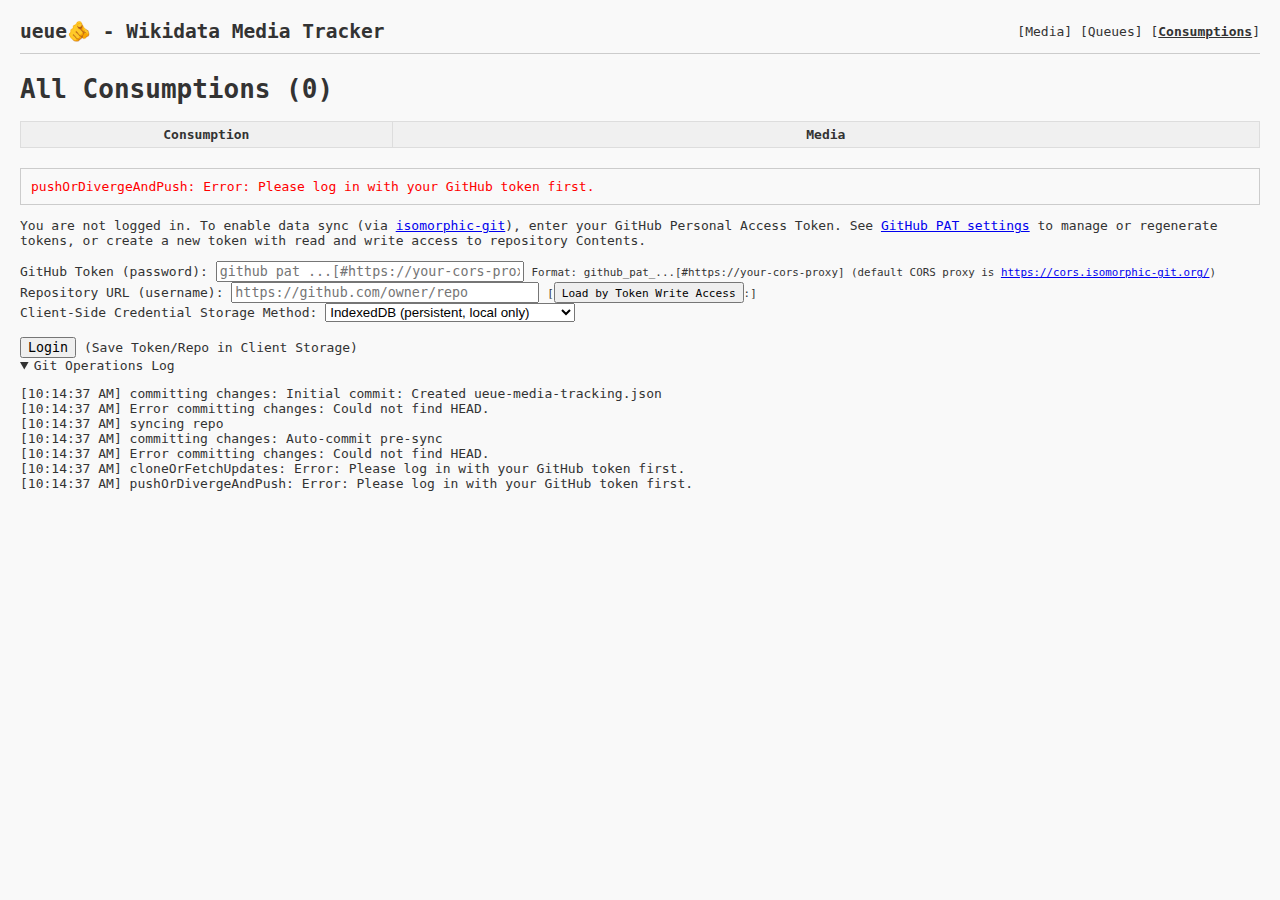
<file: site/consumptions.html>
<!DOCTYPE html>
<html>
<head>
  <meta charset="utf-8">
  <title>All Consumptions - ueue🫵 - Wikidata Media Tracker</title>
  <!-- Load theme.js synchronously to set data-theme before CSS loads -->
  <meta name="color-scheme" content="set-by-theme-js">
  <script src="js/theme.b2d9b19.js"></script>
  <link rel="stylesheet" href="styles.b2d9b19.css">
  <!-- External libraries for Git operations -->
  <script src="external/@isomorphic-git_lightning-fs@4.6.0_dist_lightning-fs.min.js" defer></script>
  <script src="external/isomorphic-git@1.30.1_index.umd.min.js" defer></script>
  <script src="external/isomorphic-git@1.30.1_http_web_index.umd.js" defer></script>
  <!-- Other JS scripts -->
  <script src="js/auth.b2d9b19.js" defer></script>
  <script src="js/git-sync.b2d9b19.js" defer></script>
  <script src="js/cache.b2d9b19.js" defer></script>
  <script src="js/backend.b2d9b19.js" defer></script>
  <script src="js/consumptions.b2d9b19.js" defer></script>
</head>
<body>
  <header class="site-header">
    <div class="site-title">ueue🫵 - Wikidata Media Tracker</div>
    <span id="branchIndicator"></span>
    <nav class="site-nav">
      [<a href="index.html">Media</a>] 
      [<a href="queues.html">Queues</a>] 
      [<a href="consumptions.html" class="active">Consumptions</a>]
    </nav>
  </header>
  
  <h1 id="consumptionsHeader">All Consumptions</h1>
  <div id="consumptionsDisplay"></div>
  
  <!-- Container for Git Sync status messages -->
  <div id="gitSyncStatus" class="git-sync-status"></div>

  <!-- Footer showing authentication info and Git log -->
  <footer class="git-info">
    <div id="authFooter"></div>
    <details id="gitLog" open>
      <summary>Git Operations Log</summary>
      <pre id="gitLogContent"></pre>
    </details>
  </footer>
</body>
</html>
</file>
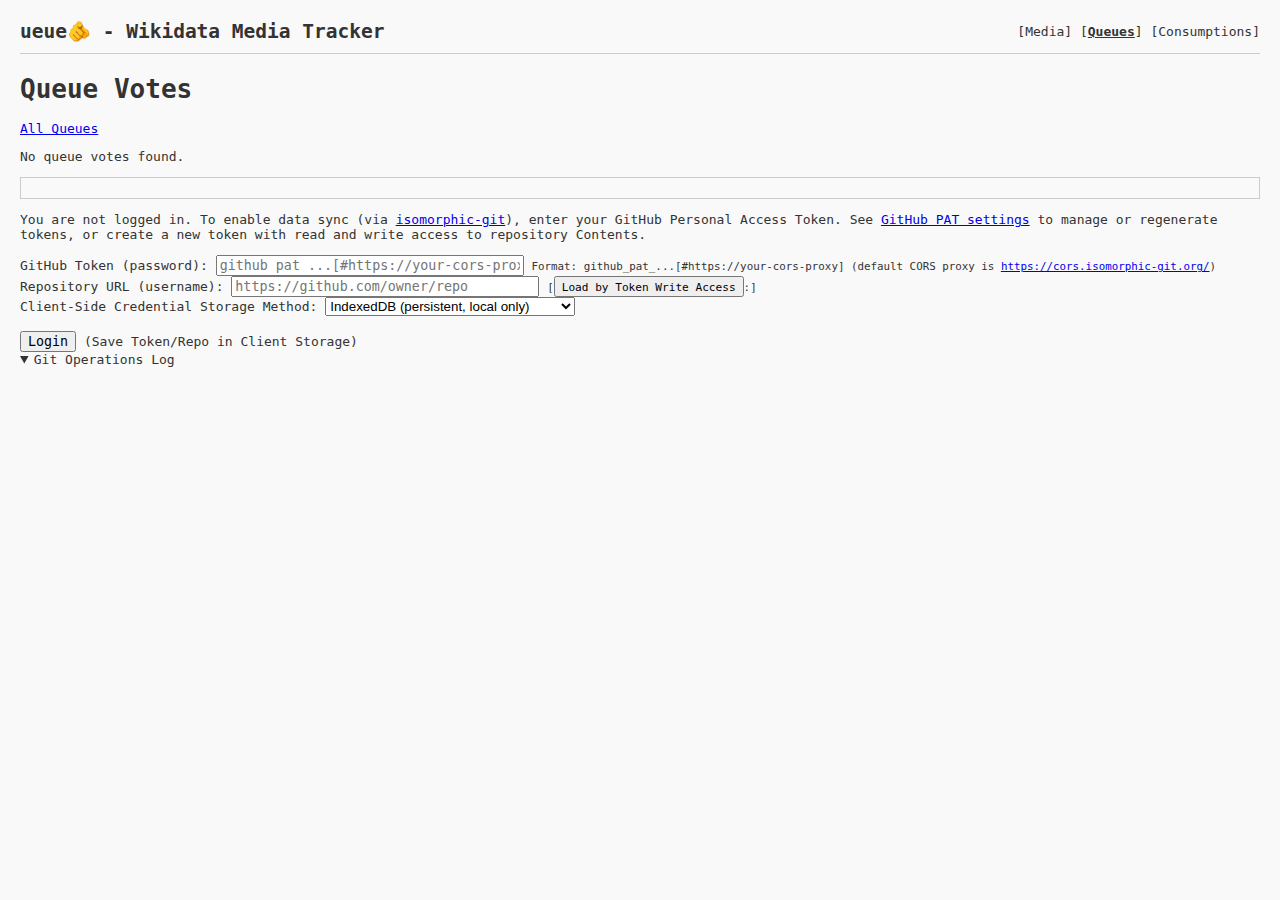
<file: site/queues.html>
<!DOCTYPE html>
<html>
<head>
  <meta charset="utf-8">
  <title>Queues - ueue🫵 - Wikidata Media Tracker</title>
  <!-- Load theme.js synchronously to set data-theme before CSS loads -->
  <meta name="color-scheme" content="set-by-theme-js">
  <script src="js/theme.b2d9b19.js"></script>
  <link rel="stylesheet" href="styles.b2d9b19.css">
  <!-- External libraries for Git operations -->
  <script src="external/@isomorphic-git_lightning-fs@4.6.0_dist_lightning-fs.min.js" defer></script>
  <script src="external/isomorphic-git@1.30.1_index.umd.min.js" defer></script>
  <script src="external/isomorphic-git@1.30.1_http_web_index.umd.js" defer></script>
  <!-- Other JS scripts -->
  <script src="js/auth.b2d9b19.js" defer></script>
  <script src="js/git-sync.b2d9b19.js" defer></script>
  <script src="js/cache.b2d9b19.js" defer></script>
  <script src="js/backend.b2d9b19.js" defer></script>
  <script src="js/queues.b2d9b19.js" defer></script>
</head>
<body>
  <header class="site-header">
    <div class="site-title">ueue🫵 - Wikidata Media Tracker</div>
    <span id="branchIndicator"></span>
    <nav class="site-nav">
      [<a href="index.html">Media</a>] 
      [<a href="queues.html" class="active">Queues</a>] 
      [<a href="consumptions.html">Consumptions</a>]
    </nav>
  </header>

  <h1>Queue Votes</h1>
  <div id="queuesDisplay"></div>
  
  <!-- Container for Git Sync status messages -->
  <div id="gitSyncStatus" class="git-sync-status"></div>

  <!-- Footer showing authentication info and Git log -->
  <footer class="git-info">
    <div id="authFooter"></div>
    <details id="gitLog" open>
      <summary>Git Operations Log</summary>
      <pre id="gitLogContent"></pre>
    </details>
  </footer>
</body>
</html>
</file>
<file: styles.css>
/* styles.css */
/* Use a monospace font for everything */
body, input, button, h1, h2, h3, p, td, th, pre, a {
    font-family: monospace;
}
  
/* Basic styling for layout */
body {
    margin: 20px;
    background-color: #f9f9f9;
    color: #333;
}
  
.result {
    background-color: #fff;
    padding: 15px;
    border: 1px solid #ccc;
    margin-bottom: 20px;
}
  
table {
    border-collapse: collapse;
    margin-bottom: 20px;
}
  
table, th, td {
    border: 1px solid #ddd;
    padding: 8px;
}
  
th {
    background-color: #f0f0f0;
}
  
a {
    color: #1a0dab;
    text-decoration: none;
}
</file>
<file: site/styles.b2d9b19.css>
/* styles.css */

/* Default Theme Variables (Light) */
:root {
  --font-family: monospace;
  --primary-color: #333;
  --background-color: #f9f9f9;
  --border-color: #ccc;
  --header-border-color: #ccc;
  --header-padding-bottom: 10px;
  --header-margin-bottom: 20px;
  --header-title-font-size: 1.5em;
  --header-title-font-weight: bold;
  --link-color: #333;
  --link-hover-decoration: underline;
  --active-link-decoration: underline;
  --active-link-font-weight: bold;

  --summary-bg-1: #eee;      /* Used for #searchDetails and .series-details */
  --summary-bg-2: #f0f0f0;   /* Used for .group-details */

  --table-border: 1px solid #ddd;
  --table-header-bg: #f0f0f0;
  --table-padding: 5px;

  --result-bg: #fff;
  --result-padding: 15px;
  --result-border: 1px solid #ccc;
  --result-margin-bottom: 20px;

  --site-margin: 20px;

  --git-sync-status-font-family: monospace;
  --git-sync-status-padding: 10px;
  --git-sync-status-margin: 10px 0;
  --git-sync-status-border: 1px solid #ccc;
  --git-sync-status-error-color: red;
  --git-sync-status-success-color: green;
  --git-sync-status-warning-color: orange;

  --consumption-bg: #e8d0ff;
  --queue-bg: #d0e7ff;
  --queue-header-bg: #eaeaea;
  --queue-header-font-weight: bold;

  --backend-stat-color: #555;

  --small-font-size: 0.8em;

  --toggle-date-cursor: pointer;

  --sync-failure-color: red;
  --branch-warning-color: orange;
  --branch-error-color: red;

  --input-wide-width: 300px;

  --add-consumption-padding: 5px;
  --add-consumption-border: 1px solid #ddd;

  --add-queue-vote-margin-top: 5px;
  --add-queue-vote-padding: 5px;
  --add-queue-vote-border: 1px solid #ddd;
}

/* Dark Theme Overrides for data-theme="dark" */
:root[data-theme="dark"] {
  --primary-color: #f9f9f9;
  --background-color: #333;
  --border-color: #666;
  --header-border-color: #666;
  --link-color: #f9f9f9;
  --summary-bg-1: #3c3c3c;      /* Or whatever dark shade you prefer */
  --summary-bg-2: #3c3c3c;   /* Slightly lighter/different for grouping */
  --table-border: 1px solid #555;
  --table-header-bg: #3c3c3c;
  --result-bg: #444;
  --result-border: 1px solid #555;
  --git-sync-status-border: 1px solid #555;
  --git-sync-status-error-color: #ff5555;
  --git-sync-status-success-color: #55ff55;
  --queue-header-bg: #444;
  --add-consumption-border: 1px solid #555;
  --add-queue-vote-border: 1px solid #555;
  --consumption-bg: #5a3a6f;
  --backend-stat-color: #bbb;
}

/* Use a monospace font for everything */
body, input, button, h1, h2, h3, p, td, th, pre, a {
  font-family: var(--font-family);
  overflow: auto;
}

/* Basic styling for layout */
body {
  margin: var(--site-margin);
  background-color: var(--background-color);
  color: var(--primary-color);
}

/* Common header styles */
.site-header {
  display: flex;
  justify-content: space-between;
  align-items: center;
  margin-bottom: var(--header-margin-bottom);
  padding-bottom: var(--header-padding-bottom);
  border-bottom: 1px solid var(--header-border-color);
}

.site-title {
  font-size: var(--header-title-font-size);
  font-weight: var(--header-title-font-weight);
}

.site-nav a {
  text-decoration: none;
  color: var(--link-color);
}

.site-nav a:hover {
  text-decoration: var(--link-hover-decoration);
}

.site-nav a.active {
  text-decoration: var(--active-link-decoration);
  font-weight: var(--active-link-font-weight);
}

/* Basic styling for results and tables */
.result {
  background-color: var(--result-bg);
  padding: var(--result-padding);
  border: var(--result-border);
  margin-bottom: var(--result-margin-bottom);
}

table {
  border-collapse: collapse;
  margin-bottom: var(--result-margin-bottom);
  width: 100%;
}

table, th, td {
  border: var(--table-border);
  padding: var(--table-padding);
}

th {
  background-color: var(--table-header-bg);
}

/* Widen the first column in the property table */
.properties-table th:first-child,
.properties-table td:first-child {
  width: 30%;
}

/* Additional styling for backend tables to match other tables */
.backend-table {
  width: 100%;
  border-collapse: collapse;
  margin-bottom: var(--result-margin-bottom);
}
.backend-table th,
.backend-table td {
  border: var(--table-border);
  padding: var(--table-padding);
}
.backend-table th {
  background-color: var(--table-header-bg);
}
table.backend-table th:first-child,
table.backend-table td:first-child {
  width: 30%;
}

/* Additional styles for search results, pagination, and collapsible sections */
.search-result-item {
  display: flex;
  flex-direction: row;
  align-items: center;
  justify-content: flex-start;
  border-bottom: 1px solid var(--border-color);
  padding: 4px 0;
}
.search-result-item span {
  flex: 1;
  text-align: left;
}
#searchSummary {
  display: flex;
  align-items: center;
  gap: 10px;
}
#paginationControls {
  margin-left: 20px;
}
#pageInfo {
  margin-left: 20px;
}
/* Collapsible search section */
#searchDetails summary {
  cursor: pointer;
  font-weight: bold;
  padding: 4px;
  background-color: var(--summary-bg-1);
  border: 1px solid var(--border-color);
  margin-bottom: 5px;
}
/* Collapsible property groups */
.group-details summary {
  cursor: pointer;
  font-weight: bold;
  padding: 4px;
  background-color: var(--summary-bg-2);
  border: 1px solid var(--border-color);
  margin-bottom: 5px;
}
/* Details element for series rows */
.series-details summary {
  cursor: pointer;
  font-weight: bold;
  padding: 4px;
  background-color: var(--summary-bg-1);
  border: 1px solid var(--border-color);
  margin-bottom: 5px;
}
/* Extra links (sqid and wikidata) in a smaller font */
.extra-link {
  font-size: var(--small-font-size);
}
/* QID and property IDs in a smaller font */
.small-id {
  font-size: var(--small-font-size);
}
/* A helper class to ensure extra link elements inside small sections remain small */
.small-extra {
  font-size: var(--small-font-size);
}

/* align details with li in parts-tree ul's */
ul > details {
  margin-left: -17px;
}

/* Styling for backend stats badges in the series tree */
.backend-stat {
  margin-left: 5px;
  font-style: italic;
  color: var(--backend-stat-color);
  cursor: default;
  border-radius: 1px;
}
.backend-stat.consumed {
  background-color: var(--consumption-bg);
}
.backend-stat.queued {
  background-color: var(--queue-bg);
}

.queued-line {
  background-color: var(--queue-bg);
  display: inline-block;
  border-radius: 1px;
}

/* Styling for clickable dates */
.toggle-date {
  cursor: var(--toggle-date-cursor);
}

/* Style the background and italic styling for consumption text */
.consumption-date-cell {
  background-color: var(--consumption-bg);
  font-style: italic;
}

/* Style entire queue vote rows with a light blue background */
.queue-vote-row {
  background-color: var(--queue-bg);
}

/* Optional: style for toggle notes buttons */
.toggle-notes-btn {
  font-size: 0.9em;
}

.hidden {
  display: none !important;
}

/* Apply flex layout only to these summary elements */
.parts-tree summary,
.series-details summary {
  display: flex;
  justify-content: space-between;
  align-items: center;
  flex-wrap: wrap;
}

/* Wrap the left content in its own container so it doesn’t stretch */
.summary-left {
  flex: 1;
}

/* Adjust consumption aggregation styling */
.consumption-agg {
  font-style: italic;
  margin-left: auto;
  white-space: normal;
}

/* === Extracted from consumptions.html === */
.git-sync-status {
  font-family: var(--font-family);
  padding: var(--git-sync-status-padding);
  margin: var(--git-sync-status-margin);
  border: var(--git-sync-status-border);
}

/* New helper classes for centralized styling */

/* Wide input fields */
.input-wide {
  width: var(--input-wide-width);
}

/* For elements that need display inline-block */
.inline-block {
  display: inline-block;
}

/* Container for new consumption entry */
.add-consumption-container {
  padding: var(--add-consumption-padding);
  border: var(--add-consumption-border);
}

/* Container for new queue vote entry */
.add-queue-vote-container {
  margin-top: var(--add-queue-vote-margin-top);
  padding: var(--add-queue-vote-padding);
  border: var(--add-queue-vote-border);
}

/* Queue header cells (replacing inline styles) */
.queue-header {
  background-color: var(--queue-header-bg);
  font-weight: var(--queue-header-font-weight);
}

/* Git Sync Status variations */
.git-sync-status.error {
  color: var(--git-sync-status-error-color);
}
.git-sync-status.success {
  color: var(--git-sync-status-success-color);
}
.git-sync-status.warning {
  color: var(--git-sync-status-warning-color);
}

/* Sync failure indicator */
.sync-failure-indicator {
  color: var(--sync-failure-color);
  font-weight: bold;
}

/* Branch warning link styling */
.branch-warning-link {
  color: var(--branch-warning-color);
  font-weight: bold;
}

/* Branch error styling */
.branch-error {
  color: var(--branch-error-color);
}
</file>
